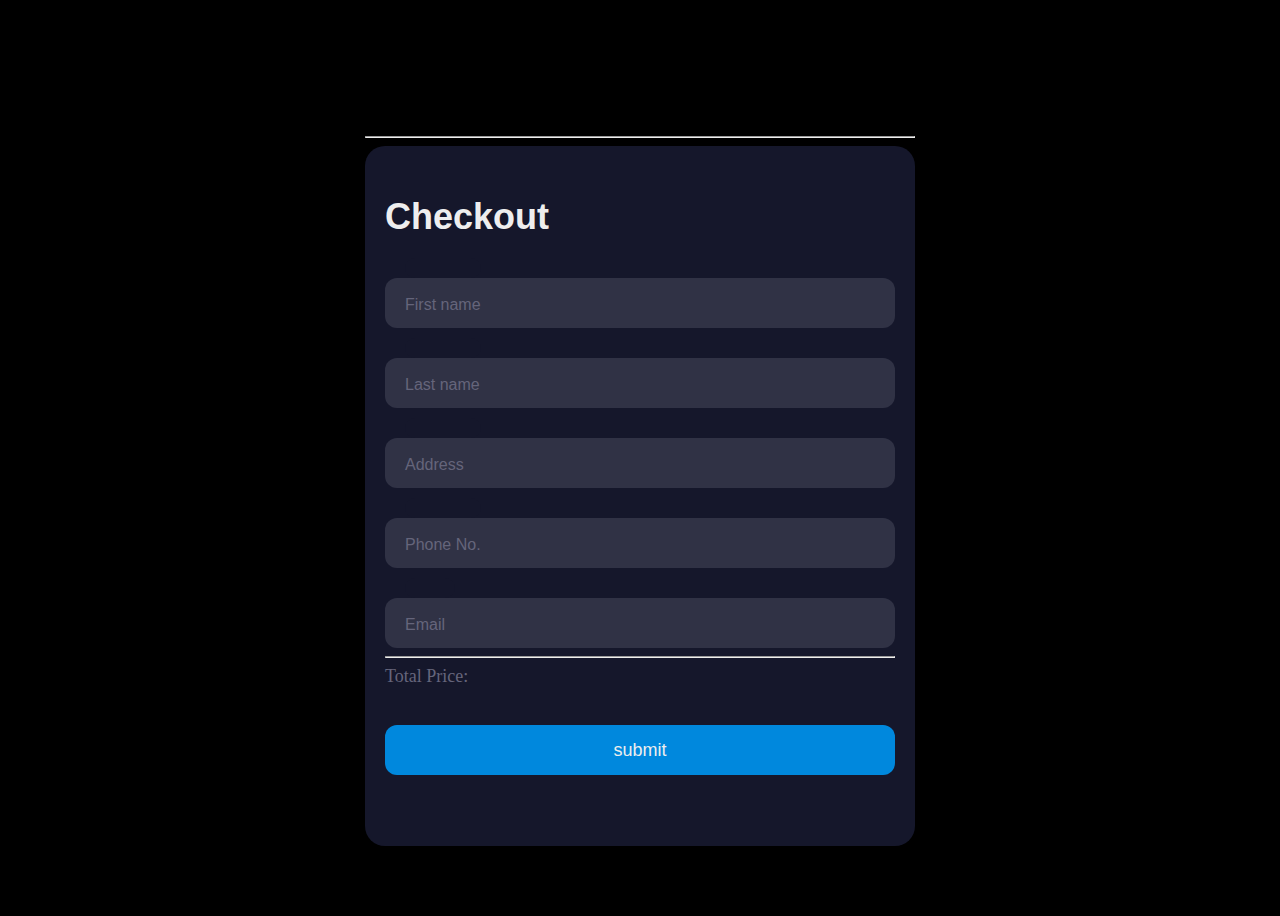
<file: docs/addressform.html>
<!DOCTYPE html>
<html lang="en">

<head>
  <meta charset="UTF-8">
  <meta name="viewport" content="width=device-width, initial-scale=1.0">
  <title>IGNYT - Amazing & Delicious Food</title>
  <style>
    body {
      align-items: center;
      background-color: #000;
      display: flex;
      justify-content: center;
      height: 100vh;
    }

    .form {
      background-color: #15172b;
      border-radius: 20px;
      box-sizing: border-box;
      height: 700px;
      padding: 20px;
      width: 550px;
    }

    .title {
      color: #eee;
      font-family: sans-serif;
      font-size: 36px;
      font-weight: 600;
      margin-top: 30px;
    }

    .subtitle {
      color: #eee;
      font-family: sans-serif;
      font-size: 16px;
      font-weight: 600;
      margin-top: 10px;
    }

    .input-container {
      height: 50px;
      position: relative;
      width: 100%;
    }

    .ic1 {
      margin-top: 40px;
    }

    .ic2 {
      margin-top: 30px;
    }

    .input {
      background-color: #303245;
      border-radius: 12px;
      border: 0;
      box-sizing: border-box;
      color: #eee;
      font-size: 18px;
      height: 100%;
      outline: 0;
      padding: 4px 20px 0;
      width: 100%;
    }

    textarea {
      outline: none;
      width: 100%;
      height: 60px;
      border: 2px solid #303245;
      border-radius: 12px;
      box-sizing: border-box;
      color: #65657b;
      background-color: #303245;
      font-size: 18px;
      resize: none;
    }

    span {
      color: #65657b;
      font-size: 18px;
    }

    .cut {
      background-color: #15172b;
      border-radius: 10px;
      height: 20px;
      left: 20px;
      position: absolute;
      top: -20px;
      transform: translateY(0);
      transition: transform 200ms;
      width: 76px;
    }

    .cut-short {
      width: 50px;
    }

    .input:focus~.cut,
    .input:not(:placeholder-shown)~.cut {
      transform: translateY(8px);
    }

    .placeholder {
      color: #65657b;
      font-family: sans-serif;
      left: 20px;
      line-height: 14px;
      pointer-events: none;
      position: absolute;
      transform-origin: 0 50%;
      transition: transform 200ms, color 200ms;
      top: 20px;
    }

    .input:focus~.placeholder,
    .input:not(:placeholder-shown)~.placeholder {
      transform: translateY(-30px) translateX(10px) scale(0.75);
    }

    .input:not(:placeholder-shown)~.placeholder {
      color: #808097;
    }

    .input:focus~.placeholder {
      color: #dc2f55;
    }

    .submit {
      background-color: #08d;
      border-radius: 12px;
      border: 0;
      box-sizing: border-box;
      color: #eee;
      cursor: pointer;
      font-size: 18px;
      height: 50px;
      margin-top: 38px;
      /* // outline: 0; */
      text-align: center;
      width: 100%;
    }

    .submit:active {
      background-color: #06b;
    }
    @media only screen and (max-width: 600px) {
      .form {
        width: 100vw;
      }

      .input {
        font-size: 14px;
        height: 36px;
      }

      textarea {
        font-size: 14px;
      }

      .placeholder {
        font-size: 12px;
        top: 14px;
      }
    }
  </style>
</head>

<body>
  <div class="container">
    <h2>Checkout</h2>
    <hr>
    <!-- <div class="form"> -->
    <form action="/checkout" method="POST" class="form">
      <div class="title">Checkout</div>
      <div class="subtitle"></div>
      <div class="input-container ic1">
        <input id="firstname" name="firstname" class="input" type="text" placeholder=" " />
        <div class="cut"></div>
        <label for="firstname" class="placeholder">First name</label>
      </div>
      <div class="input-container ic2">
        <input id="lastname" name="lastname" class="input" type="text" placeholder=" " />
        <div class="cut"></div>
        <label for="lastname" class="placeholder">Last name</label>
      </div>
      <div class="input-container ic2">
        <textarea id="Address" id="Address" class="input" placeholder=" "></textarea>
        <div class="cut"></div>
        <label for="Address" class="placeholder">Address</label>
      </div>
      <div class="input-container ic2">
        <input id="phone" name="phone" class="input" type="text" placeholder=" " />
        <div class="cut"></div>
        <label for="phone" class="placeholder">Phone No.</label>
      </div>


      <div class="input-container ic2">
        <input id="email" name="email" class="input" type="email" placeholder=" " />
        <div class="cut cut-short"></div>
        <label for="email" class="placeholder">Email</label>
        <hr>
        <span> Total Price:<div class="u2" style="color: #65657b;"></div></span>
        <button id="submit" type="submit" class="submit">submit</button>
      </div>
    </form>


  </div>
  <!-- <script>

    const q1 = localStorage.getItem('q');
    document.querySelector('.u2').innerHTML = q1;

  </script> -->
</body>

</html>
</file>
